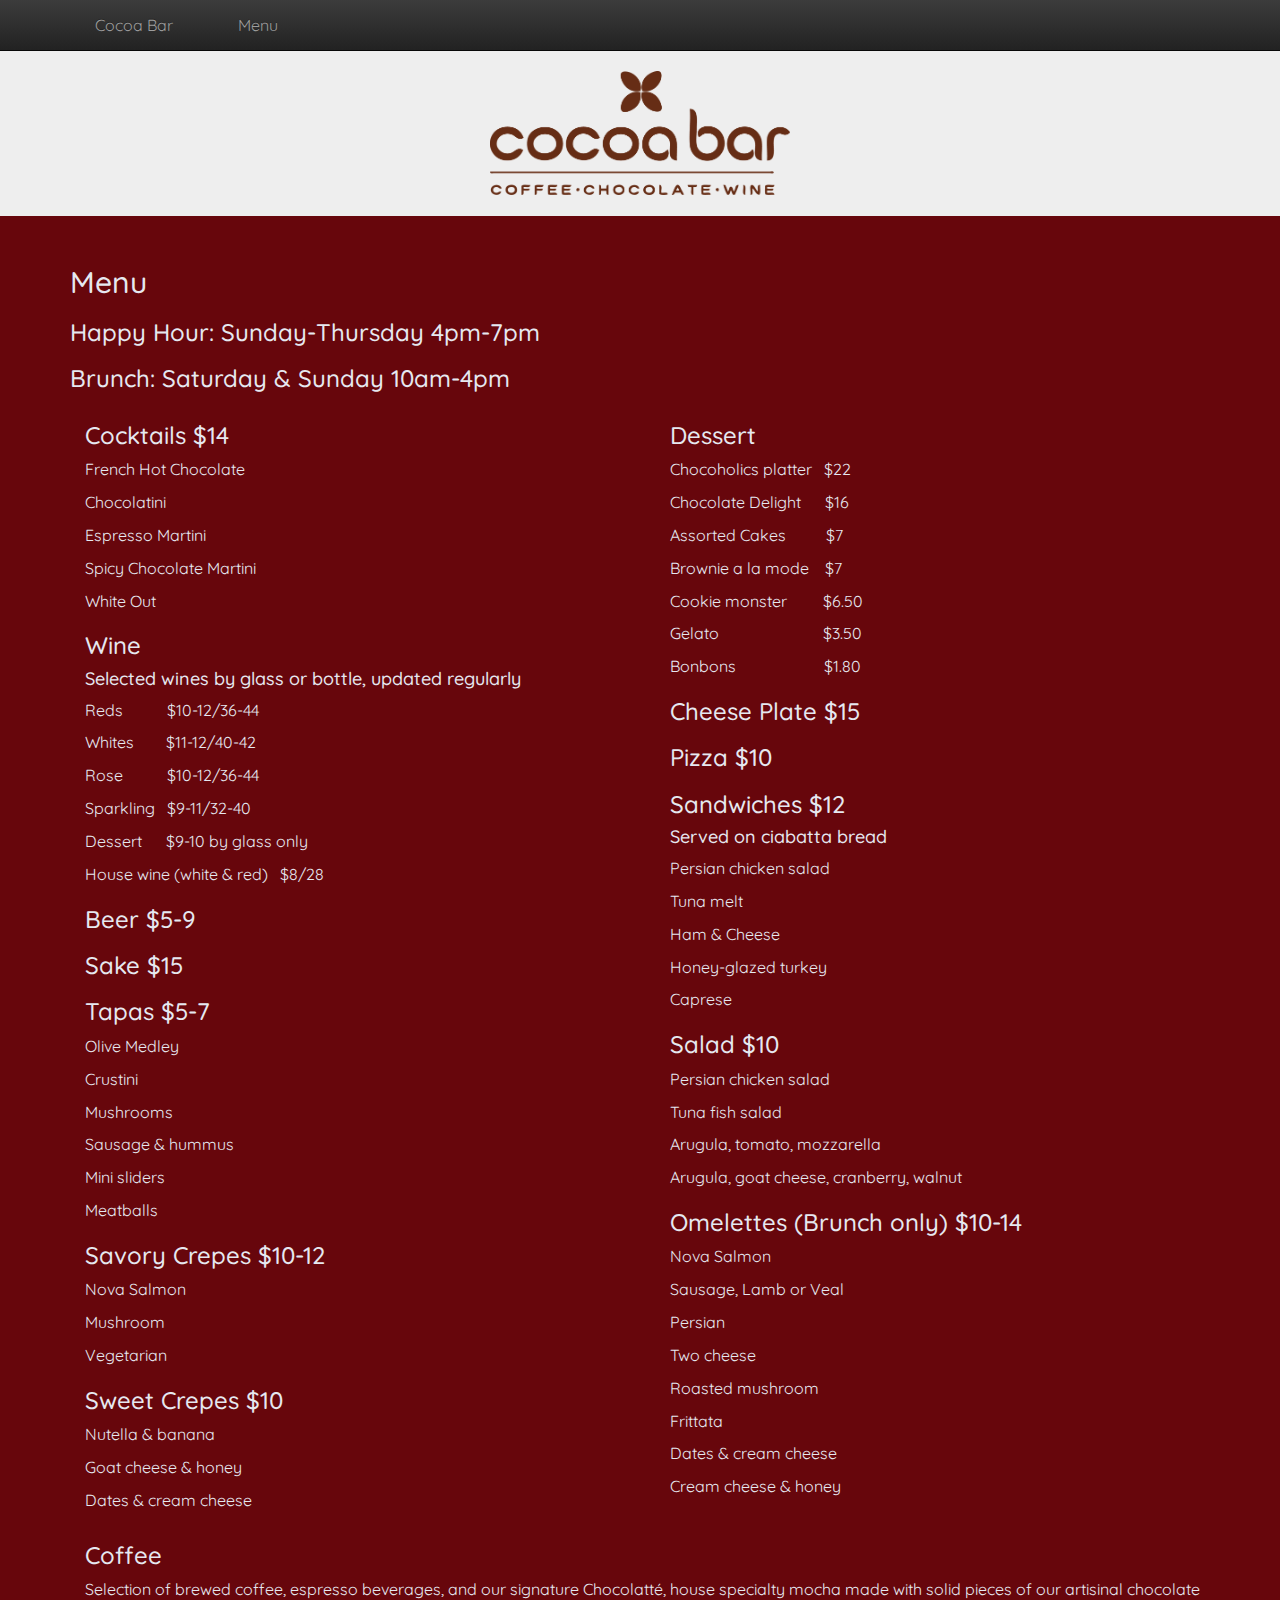
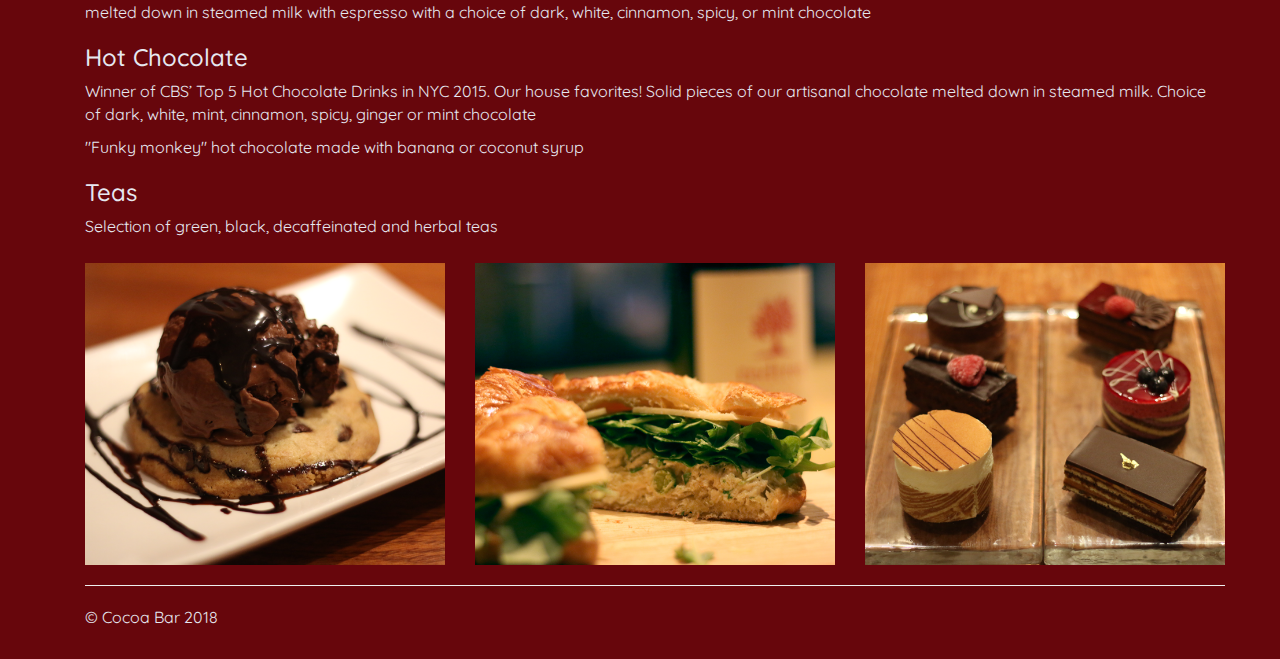
<file: menu.html>
<!doctype html>
<!--[if lt IE 7]>      <html class="no-js lt-ie9 lt-ie8 lt-ie7" lang=""> <![endif]-->
<!--[if IE 7]>         <html class="no-js lt-ie9 lt-ie8" lang=""> <![endif]-->
<!--[if IE 8]>         <html class="no-js lt-ie9" lang=""> <![endif]-->
<!--[if gt IE 8]><!--> <html class="no-js" lang=""> <!--<![endif]-->
    <head>
        <meta charset="utf-8">
        <meta http-equiv="X-UA-Compatible" content="IE=edge,chrome=1">
        <link href="https://fonts.googleapis.com/css?family=Quicksand" rel="stylesheet">
        <title></title>
        <meta name="description" content="">
        <meta name="viewport" content="width=device-width, initial-scale=1">
        <link rel="apple-touch-icon" href="apple-touch-icon.png">

        <link rel="stylesheet" href="css/bootstrap.min.css">
        <style>
            body {
                padding-top: 50px;
                padding-bottom: 20px;
            }
        </style>
        <link rel="stylesheet" href="css/bootstrap-theme.min.css">
        <link rel="stylesheet" href="css/main.css">

        <!--[if lt IE 9]>
            <script src="js/vendor/html5-3.6-respond-1.4.2.min.js"></script>
        <![endif]-->
    </head>
    <body>
        <!--[if lt IE 8]>
            <p class="browserupgrade">You are using an <strong>outdated</strong> browser. Please <a href="http://browsehappy.com/">upgrade your browser</a> to improve your experience.</p>
        <![endif]-->
    <nav class="navbar navbar-inverse navbar-fixed-top" role="navigation">
      <div class="container">
        <div class="navbar-header">
          <button type="button" class="navbar-toggle collapsed" data-toggle="collapse" data-target="#navbar" aria-expanded="false" aria-controls="navbar">
            <span class="sr-only">Toggle navigation</span>
            <span class="icon-bar"></span>
            <span class="icon-bar"></span>
            <span class="icon-bar"></span>
          </button>
          <a class="navbar-brand" href="index.html">Cocoa Bar</a>
          <a class="navbar-brand" href="menu.html">Menu</a>
        </div>
      </div>
    </nav>

    <!-- Main jumbotron for a primary marketing message or call to action -->
    <div class="jumbotron">
      <div class="container">
<!--         <center><img class="img-fluid" src="img/cocoabar_brandmark.png" alt="Cocoa Bar" height="166" width="401"></center> -->
      </div>
    </div>

    <div class="container">
      <!-- Example row of columns -->
      <div class="row">
        <div class="col-xs-12 col-md-12" .col-xs-12 .col-md-12>
          <h2>Menu</h2>
          <h3>Happy Hour: Sunday-Thursday 4pm-7pm</h3>
          <h3>Brunch: Saturday & Sunday 10am-4pm</h3>
        </div>
      </div>

    <div class="container">
      <!-- Example row of columns -->
      <div class="row">
        <div class="col-xs-12 col-md-6" .col-xs-12 .col-md-6>
          <h3>Cocktails $14</h3>
          <p>French Hot Chocolate</p>
          <p>Chocolatini</p>
          <p>Espresso Martini</p>
          <p>Spicy Chocolate Martini</p>
          <p>White Out</p>
          <h3>Wine</h3>
          <h4>Selected wines by glass or bottle, updated regularly</h4>
          <p>Reds &emsp;&emsp;&nbsp;  $10-12/36-44</p>
          <p>Whites &emsp;&nbsp;&nbsp;  $11-12/40-42</p>
          <p>Rose &emsp;&emsp;&nbsp;  $10-12/36-44</p>
          <p>Sparkling &nbsp; $9-11/32-40</p>
          <p>Dessert  &emsp;  $9-10 by glass only</p>
          <p>House wine (white & red)  &nbsp;   $8/28</p>
          <h3>Beer $5-9</h3>
          <h3>Sake $15</h3>
          <h3>Tapas $5-7</h3>
          <p>Olive Medley</p>
          <p>Crustini</p>
          <p>Mushrooms</p>
          <p>Sausage & hummus</p>
          <p>Mini sliders</p>
          <p>Meatballs</p>
          <h3>Savory Crepes $10-12</h3>
          <p>Nova Salmon</p>
          <p>Mushroom</p>
          <p>Vegetarian</p>
          <h3>Sweet Crepes $10</h3>
          <p>Nutella & banana</p>
          <p>Goat cheese & honey</p>
          <p>Dates & cream cheese</p>
        </div>
        <div class="col-xs-12 col-md-6" .col-xs-12 .col-md-6>
          <h3>Dessert</h3>
          <p>Chocoholics platter &nbsp; $22</p>
          <p>Chocolate Delight &emsp;   $16</p>
          <p>Assorted Cakes   &emsp;&emsp;  $7</p>
          <p>Brownie a la mode &nbsp;&nbsp; $7</p>
          <p>Cookie monster &emsp;&nbsp;&nbsp;&nbsp; $6.50</p>
          <p>Gelato &emsp;&emsp;&emsp;&emsp;&emsp;&emsp; $3.50</p>
          <p>Bonbons &emsp;&emsp;&emsp;&emsp;&emsp; $1.80</p>
          <h3>Cheese Plate $15</h3>
          <h3>Pizza $10</h3>
          <h3>Sandwiches $12</h3>
          <h4>Served on ciabatta bread</h4>
          <p>Persian chicken salad</p>
          <p>Tuna melt</p>
          <p>Ham & Cheese</p>
          <p>Honey-glazed turkey</p>
          <p>Caprese</p>
          <h3>Salad $10</h3>
          <p>Persian chicken salad</p>
          <p>Tuna fish salad</p>
          <p>Arugula, tomato, mozzarella</p>
          <p>Arugula, goat cheese, cranberry, walnut</p>
          <h3>Omelettes (Brunch only) $10-14</h3>
          <p>Nova Salmon</p>
          <p>Sausage, Lamb or Veal</p>
          <p>Persian</p>
          <p>Two cheese</p>
          <p>Roasted mushroom</p>
          <p>Frittata</p>
          <p>Dates & cream cheese</p>
          <p>Cream cheese & honey</p>
        </div>
      </div>
      <div class="row">
        <div class="col-xs-12 col-md-12" .col-xs-12 .col-md-12>
          <h3>Coffee</h3>
          <p>Selection of brewed coffee, espresso beverages, and our signature Chocolatté, house specialty mocha made with solid pieces of our artisinal chocolate melted down in steamed milk with espresso with a choice of dark, white, cinnamon, spicy, or mint chocolate</p>
          <h3>Hot Chocolate</h3>
          <p>Winner of CBS’ Top 5 Hot Chocolate Drinks in NYC 2015. Our house favorites! Solid pieces of our artisanal chocolate melted down in steamed milk. Choice of dark, white, mint, cinnamon, spicy, ginger or mint chocolate</p>
          <p>"Funky monkey" hot chocolate made with banana or coconut syrup</p>
          <h3>Teas</h3>
          <p>Selection of green, black, decaffeinated and herbal teas</p>
        </div>
      </div>
      <div class="row">
        <div class="col-xs-12 col-md-4" .col-xs-12 .col-md-4>
          <img class="img-fluid" src="img/cookiemonster2.png" alt="Cookie monster" height="348" width="415">
        </div>
        <div class="col-xs-12 col-md-4" .col-xs-12 .col-md-4>
          <img class="img-fluid" src="img/sandwich2.png" alt="Sparkling wine" height="348" width="415">
       </div>
        <div class="col-xs-12 col-md-4" .col-xs-12 .col-md-4>
          <img class="img-fluid" src="img/cakes2.png" alt="Cakes" height="348" width="415">
        </div>
      </div>

      <hr>

      <footer>
        <p>&copy; Cocoa Bar 2018</p>
      </footer>
    </div> <!-- /container -->        <script src="//ajax.googleapis.com/ajax/libs/jquery/1.11.2/jquery.min.js"></script>
        <script>window.jQuery || document.write('<script src="js/vendor/jquery-1.11.2.min.js"><\/script>')</script>

        <script src="js/vendor/bootstrap.min.js"></script>

        <script src="js/main.js"></script>

        <!-- Google Analytics: change UA-XXXXX-X to be your site's ID. -->
        <script>
            (function(b,o,i,l,e,r){b.GoogleAnalyticsObject=l;b[l]||(b[l]=
            function(){(b[l].q=b[l].q||[]).push(arguments)});b[l].l=+new Date;
            e=o.createElement(i);r=o.getElementsByTagName(i)[0];
            e.src='//www.google-analytics.com/analytics.js';
            r.parentNode.insertBefore(e,r)}(window,document,'script','ga'));
            ga('create','UA-XXXXX-X','auto');ga('send','pageview');
        </script>
    </body>
</html>
</file>
<file: css/main.css>
/* ==========================================================================
   Author's custom styles
   ========================================================================== */

html {
  font-family: 'Quicksand', sans-serif;
}

body {
  font-family: 'Quicksand', sans-serif;
  font-size: 12px;
  line-height: 1.42857143;
  color: #e6e8f0;
  background-color: #67060c ;
}

p {
  font-family: 'Quicksand', sans-serif;
  font-size: 16px;
}

p {
  font-family: 'Quicksand', sans-serif;
  font-size: 16px;
}

img {
  display: block;
  width: 100%;
  height: auto;
}

.jumbotron {
  background-image:url('cocoabar_brandmark.png');
  background-position: center center;
  height:166px;
  background-repeat: no-repeat;
  background-size: 300px 124px ;
}
.jumbotron .container {
  position:relative;
  top:50px;
}

.navbar-brand {
  float: left;
  height: 50px;
  padding: 15px 40px ;
  font-size: 16px;
  line-height: 20px;
}

.twitter-follow-button {
	font-size: 12px;
}

.col-md-4 {
	padding-top: 15px ;
}
</file>
